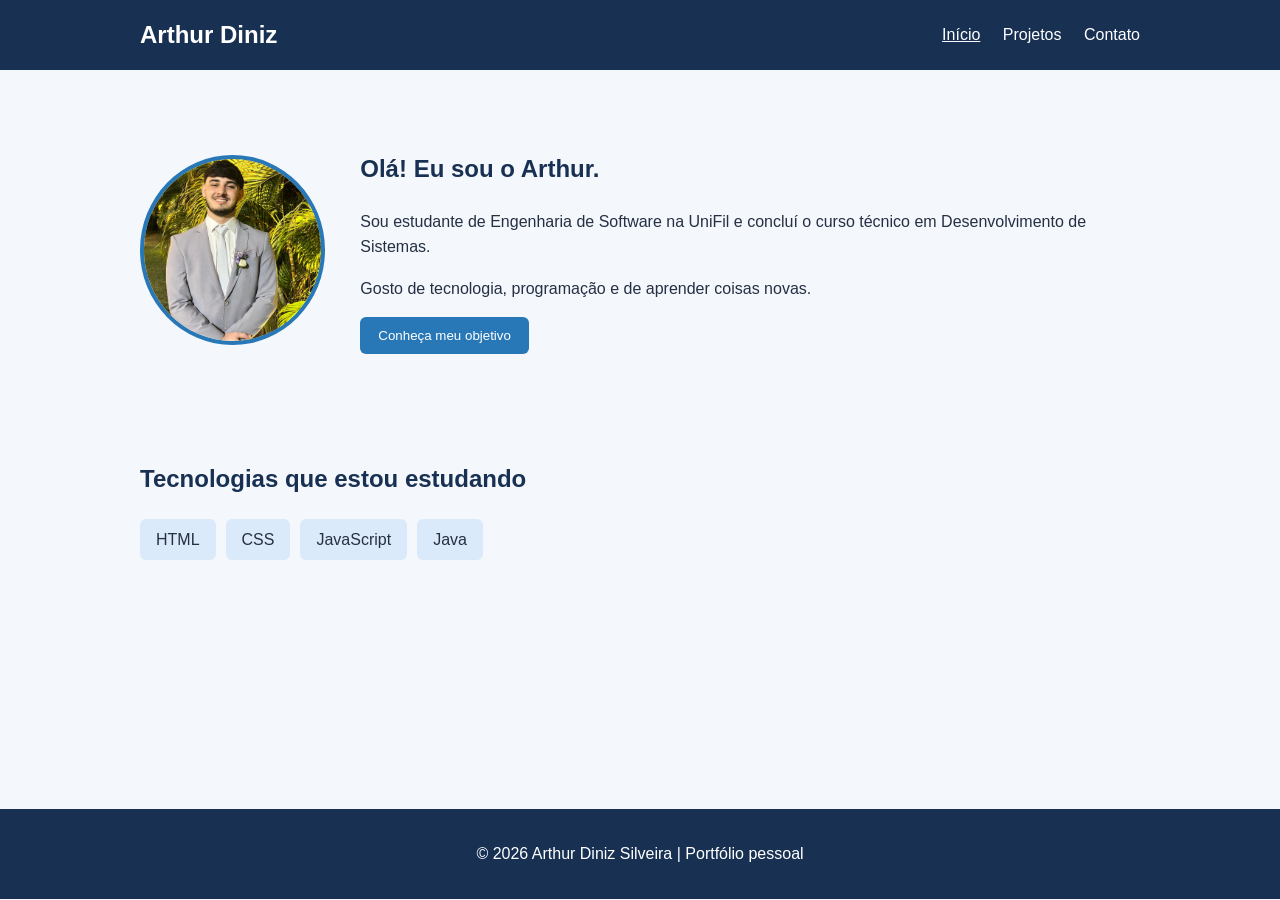
<file: index.html>
<!DOCTYPE html>
<html lang="pt-BR">
<head>
    <meta charset="UTF-8">
    <meta name="viewport" content="width=device-width, initial-scale=1.0">
    <title>Início | Arthur Diniz</title>
    <link rel="stylesheet" href="style.css">
    <script src="script.js" defer></script>
</head>
<body>
    <header class="cabecalho">
        <div class="container">
            <h1>Arthur Diniz</h1>
            <nav aria-label="Menu principal">
                <a href="index.html" class="ativo" aria-current="page">Início</a>
                <a href="projetos.html">Projetos</a>
                <a href="contato.html">Contato</a>
            </nav>
        </div>
    </header>

    <main class="container">
        <section class="apresentacao">
          
            <img src=".//WhatsApp Image 2026-10-07 at 20.21.44.jpeg" alt="Imagem provisória de perfil de Arthur Diniz" class="foto-perfil">
            <div>
                <h2>Olá! Eu sou o Arthur.</h2>
                <p>Sou estudante de Engenharia de Software na UniFil e concluí o curso técnico em Desenvolvimento de Sistemas.</p>
                <p>Gosto de tecnologia, programação e de aprender coisas novas.</p>
                <button id="botao-mensagem" type="button">Conheça meu objetivo</button>
                <p id="mensagem" aria-live="polite"></p>
            </div>
        </section>

        <section class="secao">
            <h2>Tecnologias que estou estudando</h2>
            <ul class="habilidades">
                <li>HTML</li>
                <li>CSS</li>
                <li>JavaScript</li>
                <li>Java</li>
            </ul>
        </section>
    </main><br><br><br><br><br><br>

    <footer class="rodape">
        <p>© 2026 Arthur Diniz Silveira | Portfólio pessoal</p>
    </footer>
</body>
</html>
</file>
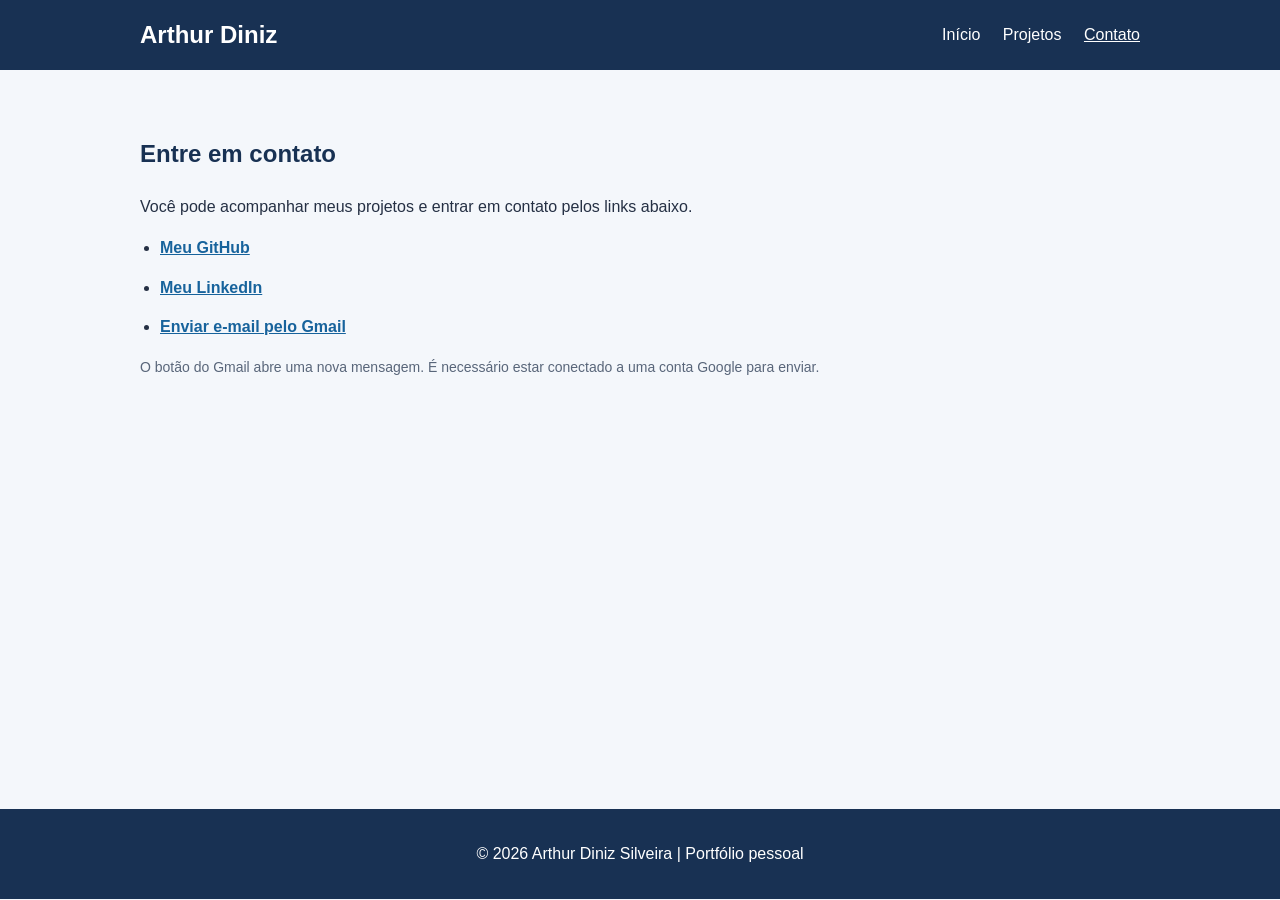
<file: contato.html>
<!DOCTYPE html>
<html lang="pt-BR">
<head>
    <meta charset="UTF-8">
    <meta name="viewport" content="width=device-width, initial-scale=1.0">
    <title>Contato | Arthur Diniz</title>
    <link rel="stylesheet" href="style.css">
    <script src="script.js" defer></script>
</head>
<body>
    <header class="cabecalho">
        <div class="container">
            <h1>Arthur Diniz</h1>
            <nav aria-label="Menu principal">
                <a href="index.html">Início</a>
                <a href="projetos.html">Projetos</a>
                <a href="contato.html" class="ativo" aria-current="page">Contato</a>
            </nav>
        </div>
    </header>

    <main class="container">
        <section class="secao">
            <h2>Entre em contato</h2>
            <p>Você pode acompanhar meus projetos e entrar em contato pelos links abaixo.</p>

            <ul class="links-contato">
                <li><a href="https://github.com/diniZz190" target="_blank" rel="noopener noreferrer">Meu GitHub</a></li>
                <li><a href="https://www.linkedin.com/in/arthur-diniz-silveira-3a9aa7359/" target="_blank" rel="noopener noreferrer">Meu LinkedIn</a></li>
                <li><a href="https://mail.google.com/mail/?view=cm&amp;fs=1&amp;to=arthurdinizctt%40gmail.com" target="_blank" rel="noopener noreferrer">Enviar e-mail pelo Gmail</a></li>
            </ul>

            <p class="observacao">O botão do Gmail abre uma nova mensagem. É necessário estar conectado a uma conta Google para enviar.</p>
        </section>
    </main><br><br><br><br><br><br>

    <footer class="rodape">
        <p>© 2026 Arthur Diniz Silveira | Portfólio pessoal</p>
    </footer>
</body>
</html>
</file>
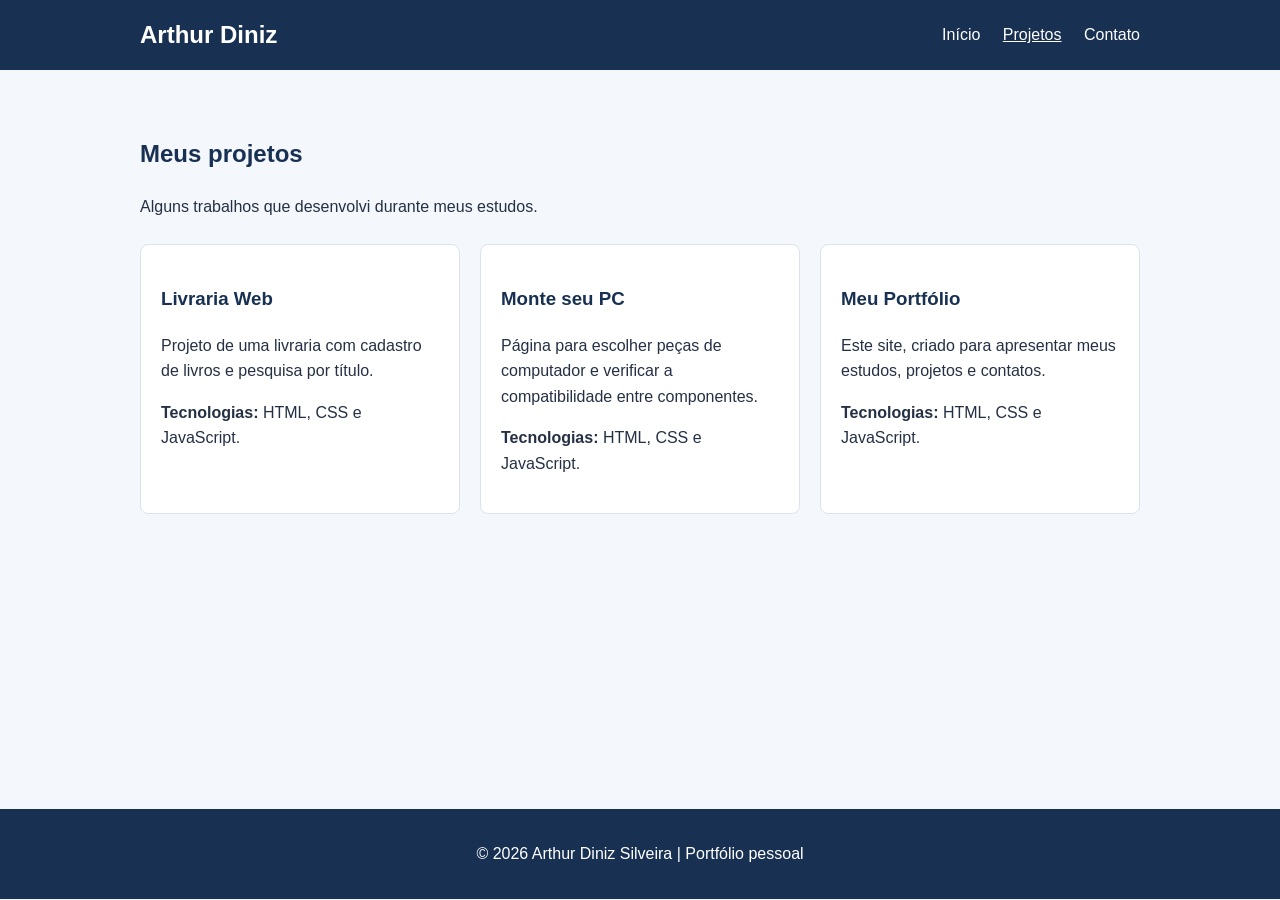
<file: projetos.html>
<!DOCTYPE html>
<html lang="pt-BR">
<head>
    <meta charset="UTF-8">
    <meta name="viewport" content="width=device-width, initial-scale=1.0">
    <title>Projetos | Arthur Diniz</title>
    <link rel="stylesheet" href="style.css">
    <script src="script.js" defer></script>
</head>
<body>
    <header class="cabecalho">
        <div class="container">
            <h1>Arthur Diniz</h1>
            <nav aria-label="Menu principal">
                <a href="index.html">Início</a>
                <a href="projetos.html" class="ativo" aria-current="page">Projetos</a>
                <a href="contato.html">Contato</a>
            </nav>
        </div>
    </header>

    <main class="container">
        <section class="secao">
            <h2>Meus projetos</h2>
            <p>Alguns trabalhos que desenvolvi durante meus estudos.</p>

            <div class="lista-projetos">
                <article class="cartao">
                    <h3>Livraria Web</h3>
                    <p>Projeto de uma livraria com cadastro de livros e pesquisa por título.</p>
                    <p><strong>Tecnologias:</strong> HTML, CSS e JavaScript.</p>
                </article>

                <article class="cartao">
                    <h3>Monte seu PC</h3>
                    <p>Página para escolher peças de computador e verificar a compatibilidade entre componentes.</p>
                    <p><strong>Tecnologias:</strong> HTML, CSS e JavaScript.</p>
                </article>

                <article class="cartao">
                    <h3>Meu Portfólio</h3>
                    <p>Este site, criado para apresentar meus estudos, projetos e contatos.</p>
                    <p><strong>Tecnologias:</strong> HTML, CSS e JavaScript.</p>
                </article>
            </div>
        </section>
    </main><br><br><br><br><br><br>

    <footer class="rodape">
        <p>© 2026 Arthur Diniz Silveira | Portfólio pessoal</p>
    </footer>
</body>
</html>
</file>
<file: style.css>
/* Estilo geral */
* {
    box-sizing: border-box;
}

body {
    margin: 0;
    font-family: Arial, sans-serif;
    background-color: #f4f7fb;
    color: #253044;
    line-height: 1.6;
}

.container {
    width: 90%;
    max-width: 1000px;
    margin: auto;
}

/* Menu presente em todas as páginas */
.cabecalho {
    background-color: #183153;
    color: white;
    padding: 16px 0;
}

.cabecalho .container {
    display: flex;
    justify-content: space-between;
    align-items: center;
    gap: 15px;
}

.cabecalho h1 {
    margin: 0;
    font-size: 24px;
}

nav a {
    color: white;
    text-decoration: none;
    margin-left: 18px;
}

nav a:hover,
nav a.ativo {
    text-decoration: underline;
}

/* Conteúdo principal */
main {
    min-height: 65vh;
}

.secao {
    padding: 45px 0;
}

h2 {
    color: #183153;
}

.apresentacao {
    display: flex;
    align-items: center;
    gap: 35px;
    padding: 60px 0 25px;
    animation: aparecer 0.8s ease;
}

.foto-perfil {
    width: 190px;
    height: 190px;
    border-radius: 50%;
    border: 4px solid #2878b8;
    object-fit: cover;
}

button {
    background-color: #2878b8;
    color: white;
    border: none;
    border-radius: 6px;
    padding: 11px 18px;
    cursor: pointer;
}

button:hover {
    background-color: #185d92;
}

#mensagem {
    font-weight: bold;
    color: #18669a;
}

/* Lista de tecnologias */
.habilidades {
    display: flex;
    flex-wrap: wrap;
    gap: 10px;
    list-style: none;
    padding: 0;
}

.habilidades li {
    background-color: #dbeafa;
    padding: 8px 16px;
    border-radius: 6px;
}

/* Projetos */
.lista-projetos {
    display: flex;
    flex-wrap: wrap;
    gap: 20px;
    margin-top: 25px;
}

.cartao {
    flex: 1 1 240px;
    background-color: white;
    border: 1px solid #dae2ed;
    border-radius: 8px;
    padding: 20px;
    transition: transform 0.2s;
}

.cartao:hover {
    transform: translateY(-5px);
}

.cartao h3 {
    color: #183153;
}

/* Contato */
.links-contato {
    padding-left: 20px;
}

.links-contato li {
    margin-bottom: 14px;
}

.links-contato a {
    color: #17639c;
    font-weight: bold;
}

.observacao {
    font-size: 14px;
    color: #59667a;
}

/* Rodapé igual nas três páginas */
.rodape {
    background-color: #183153;
    color: white;
    text-align: center;
    padding: 16px;
}

/* Animação simples */
@keyframes aparecer {
    from { opacity: 0; }
    to { opacity: 1; }
}

/* Responsividade para celulares */
@media (max-width: 650px) {
    .cabecalho .container,
    .apresentacao {
        flex-direction: column;
        text-align: center;
    }

    nav a {
        margin: 0 8px;
    }

    .apresentacao {
        padding-top: 35px;
    }

    .habilidades {
        justify-content: center;
    }
}
</file>
